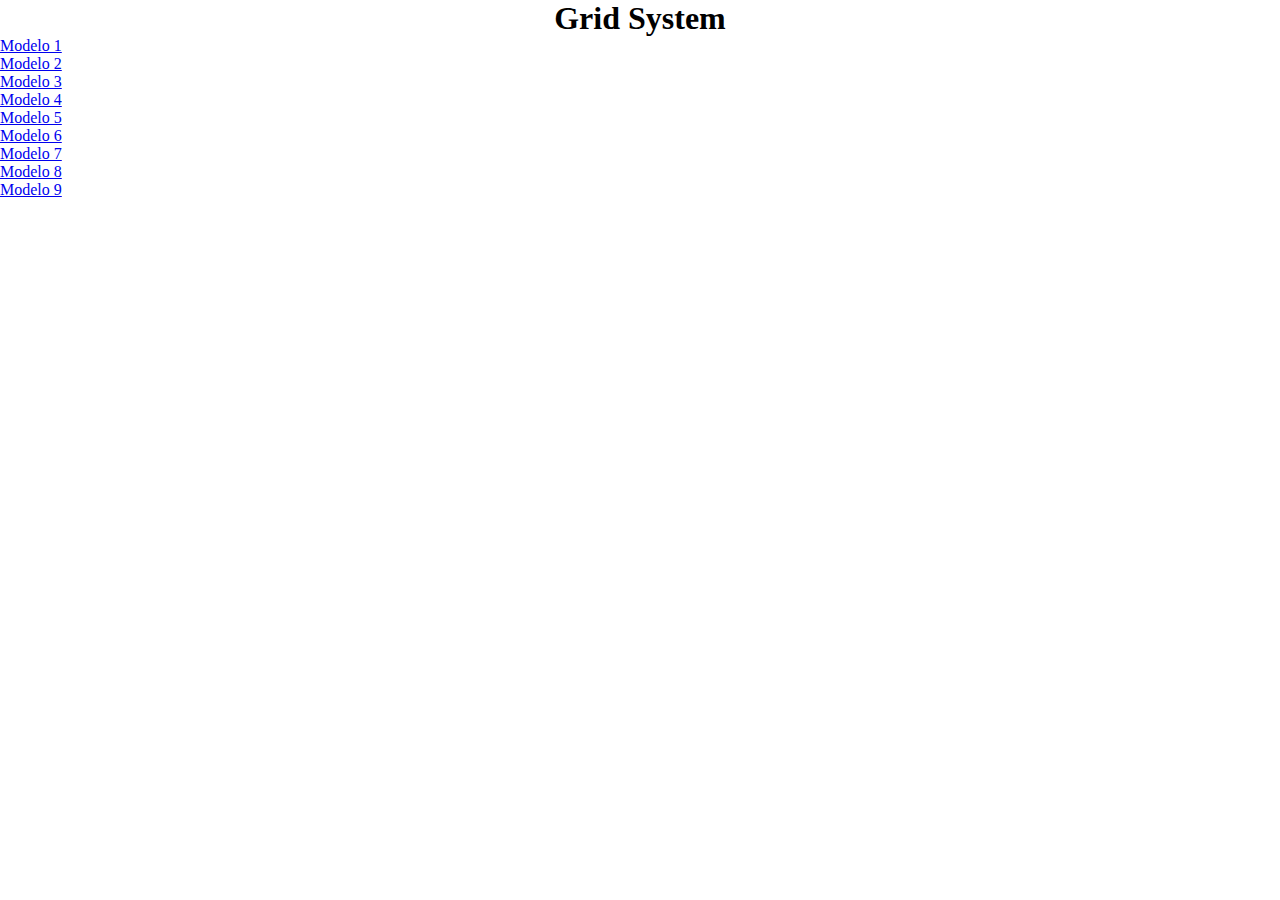
<file: index.html>
<!DOCTYPE html>
<html lang="en">
	<head>
		<meta charset="UTF-8">
		<link rel="stylesheet" href="assets/css/main.css">
		<title>Ejercicio Guiado</title>
	</head>
	<body>
		<h1>Grid System</h1>
		<ul>
			<li><a href="#">Modelo 1</a></li>
			<li><a href="#">Modelo 2</a></li>
			<li><a href="#">Modelo 3</a></li>
			<li><a href="#">Modelo 4</a></li>
			<li><a href="#">Modelo 5</a></li>
			<li><a href="#">Modelo 6</a></li>
			<li><a href="#">Modelo 7</a></li>
			<li><a href="#">Modelo 8</a></li>
			<li><a href="#">Modelo 9</a></li>
		</ul>
	</body>
</html>
</file>
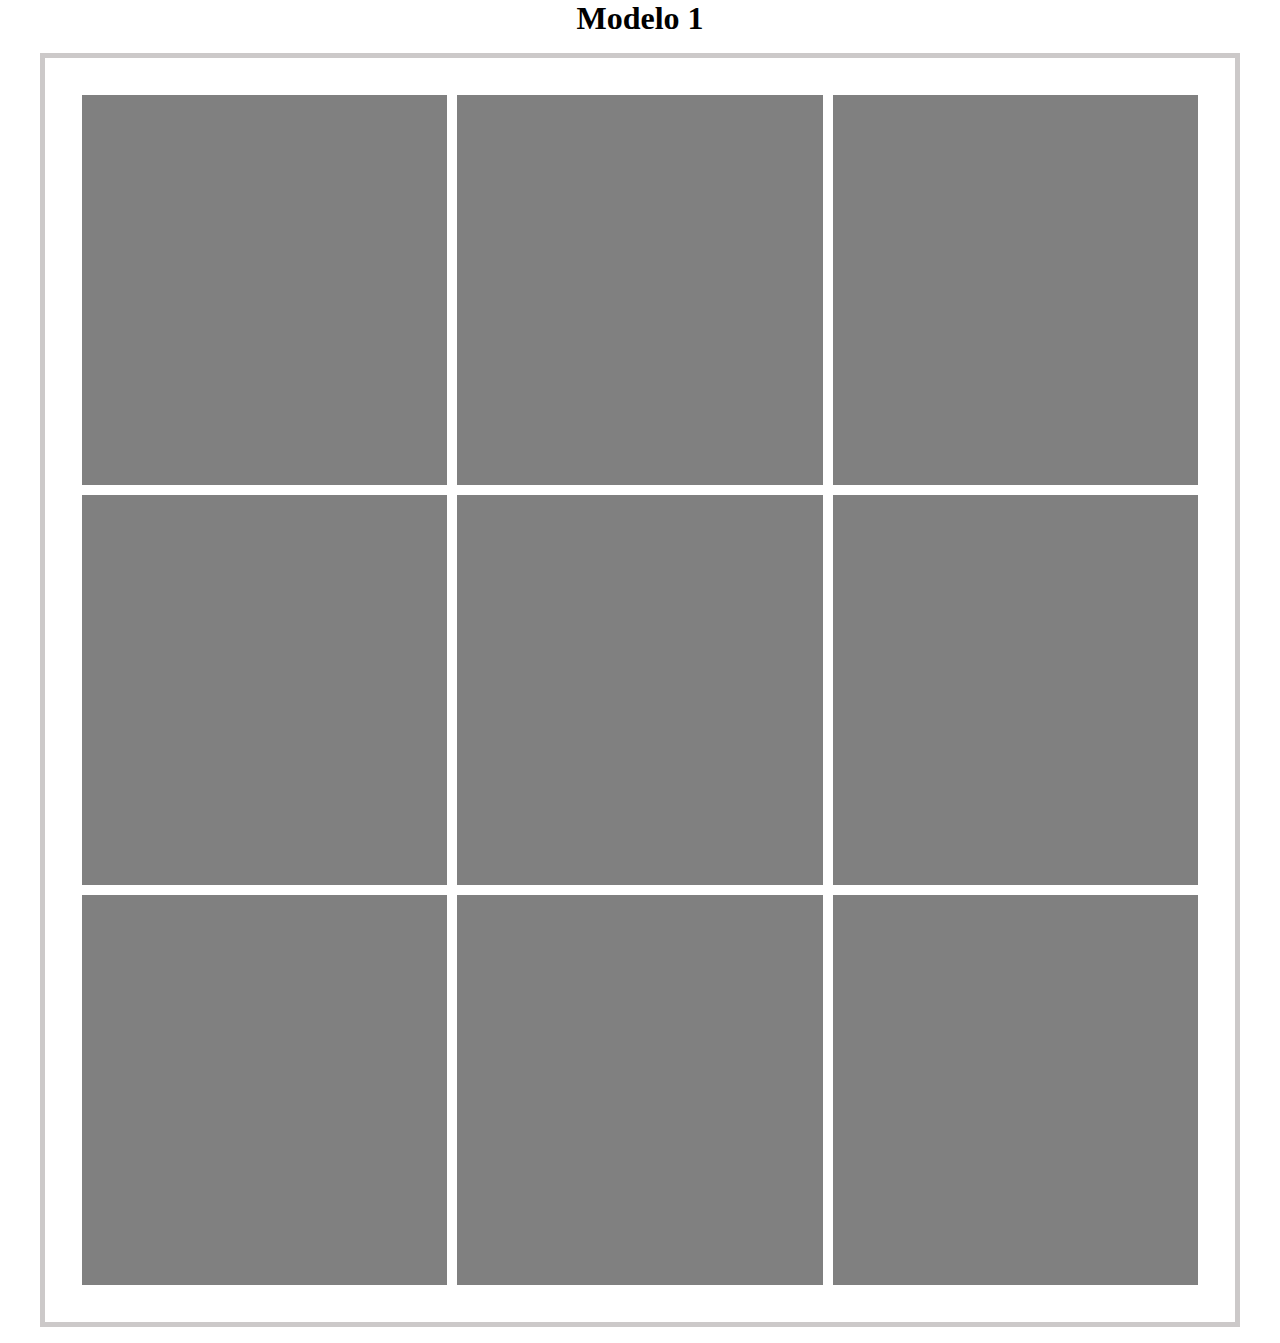
<file: modelo1.html>
<!DOCTYPE html>
<html lang="en">
	<head>
		<meta charset="UTF-8">
		<link rel="stylesheet" href="assets/css/main.css">
		<title>Modelo 1</title>
	</head>
	<body>
		<h1>Modelo 1</h1>
		<div class="container">
			<section class="row">
				<div class="col-4 height400 bg-gray"></div>
				<div class="col-4 height400 bg-gray"></div>
				<div class="col-4 height400 bg-gray"></div>
				<div class="col-4 height400 bg-gray"></div>
				<div class="col-4 height400 bg-gray"></div>
				<div class="col-4 height400 bg-gray"></div>
				<div class="col-4 height400 bg-gray"></div>
				<div class="col-4 height400 bg-gray"></div>
				<div class="col-4 height400 bg-gray"></div>
			</section>
		</div>		
	</body>
</html>
</file>
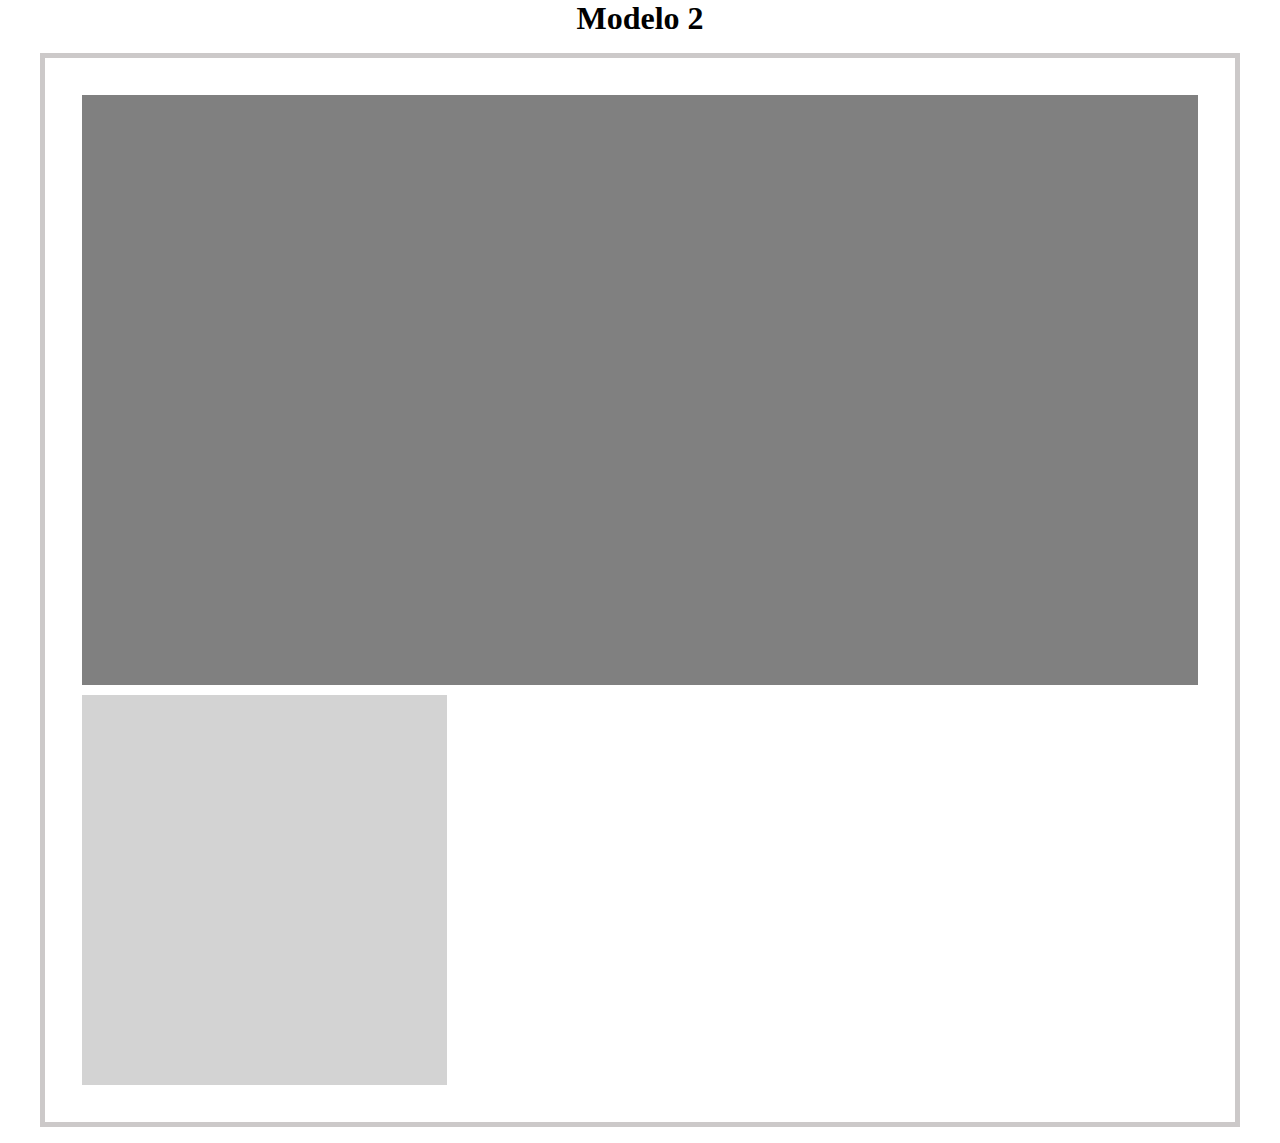
<file: modelo2.html>
<!DOCTYPE html>
<html lang="en">
	<head>
		<meta charset="UTF-8">
		<link rel="stylesheet" href="assets/css/main.css">
		<title>Modelo 2</title>
	</head>
	<body>
		<h1>Modelo 2</h1>
		<div class="container">
			<section class="row">
				<div class="col-12 height600 bg-gray"></div>
				<div class="col-4 height400 bg-lightgray"></div>
			</section>
		</div>
	</body>
</html>
</file>
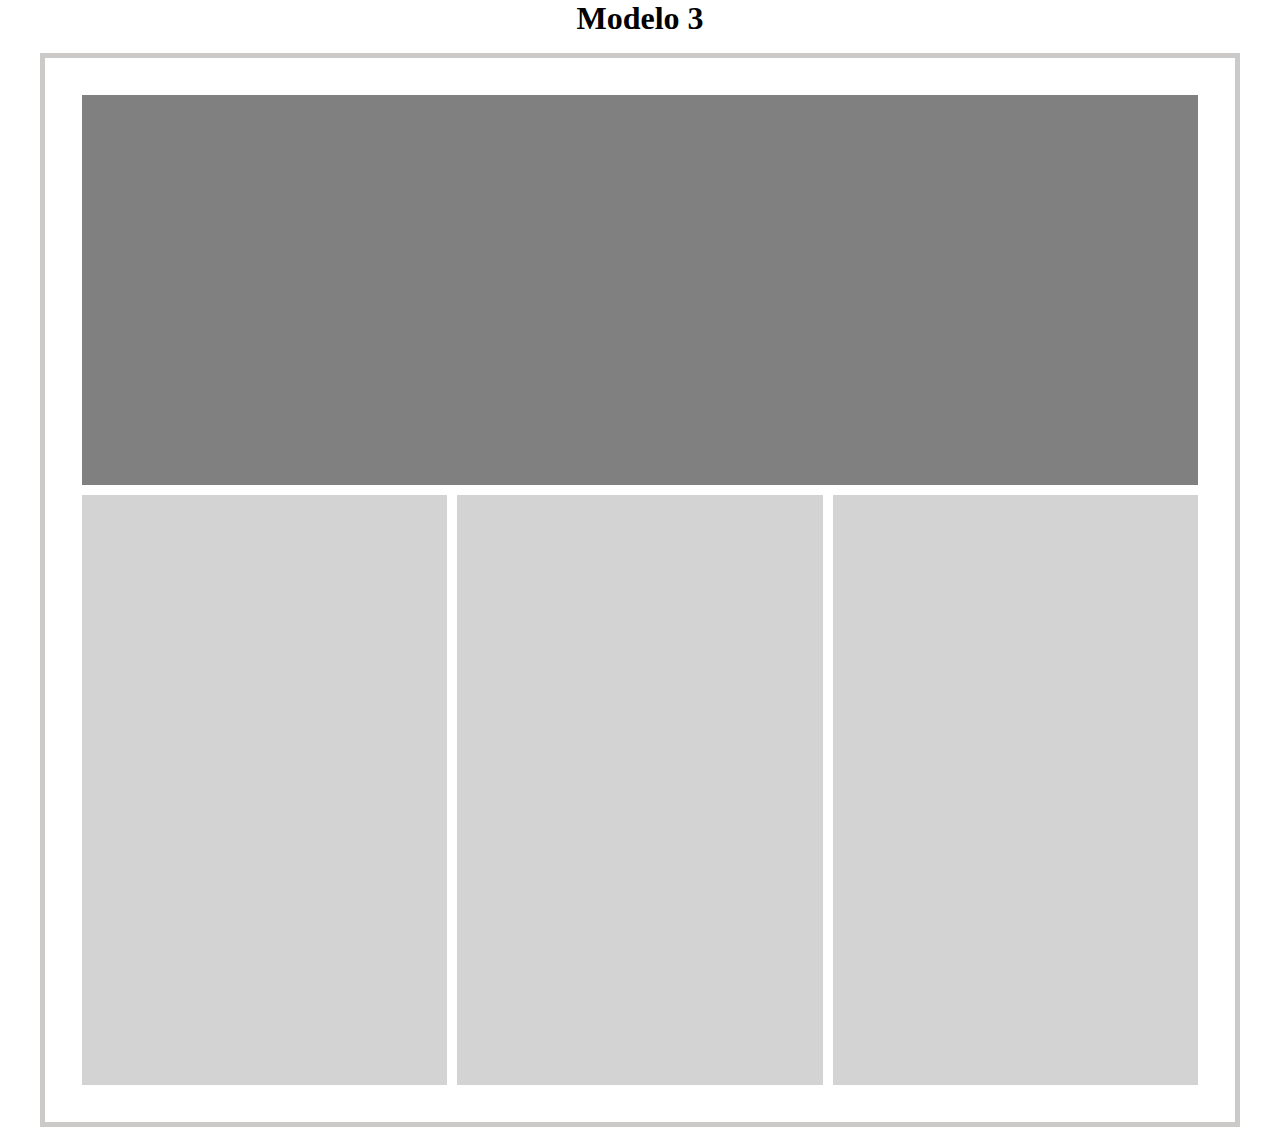
<file: modelo3.html>
<!DOCTYPE html>
<html lang="en">
	<head>
		<meta charset="UTF-8">
		<link rel="stylesheet" href="assets/css/main.css">
		<title>Modelo 3</title>
	</head>
	<body>
		<h1>Modelo 3</h1>
		<div class="container">
			<section class="row">
				<div class="col-12 height400 bg-gray"></div>
				<div class="col-4 height600 bg-lightgray"></div>
				<div class="col-4 height600 bg-lightgray"></div>
				<div class="col-4 height600 bg-lightgray"></div>
			</section>
		</div>
	</body>
</html>
</file>
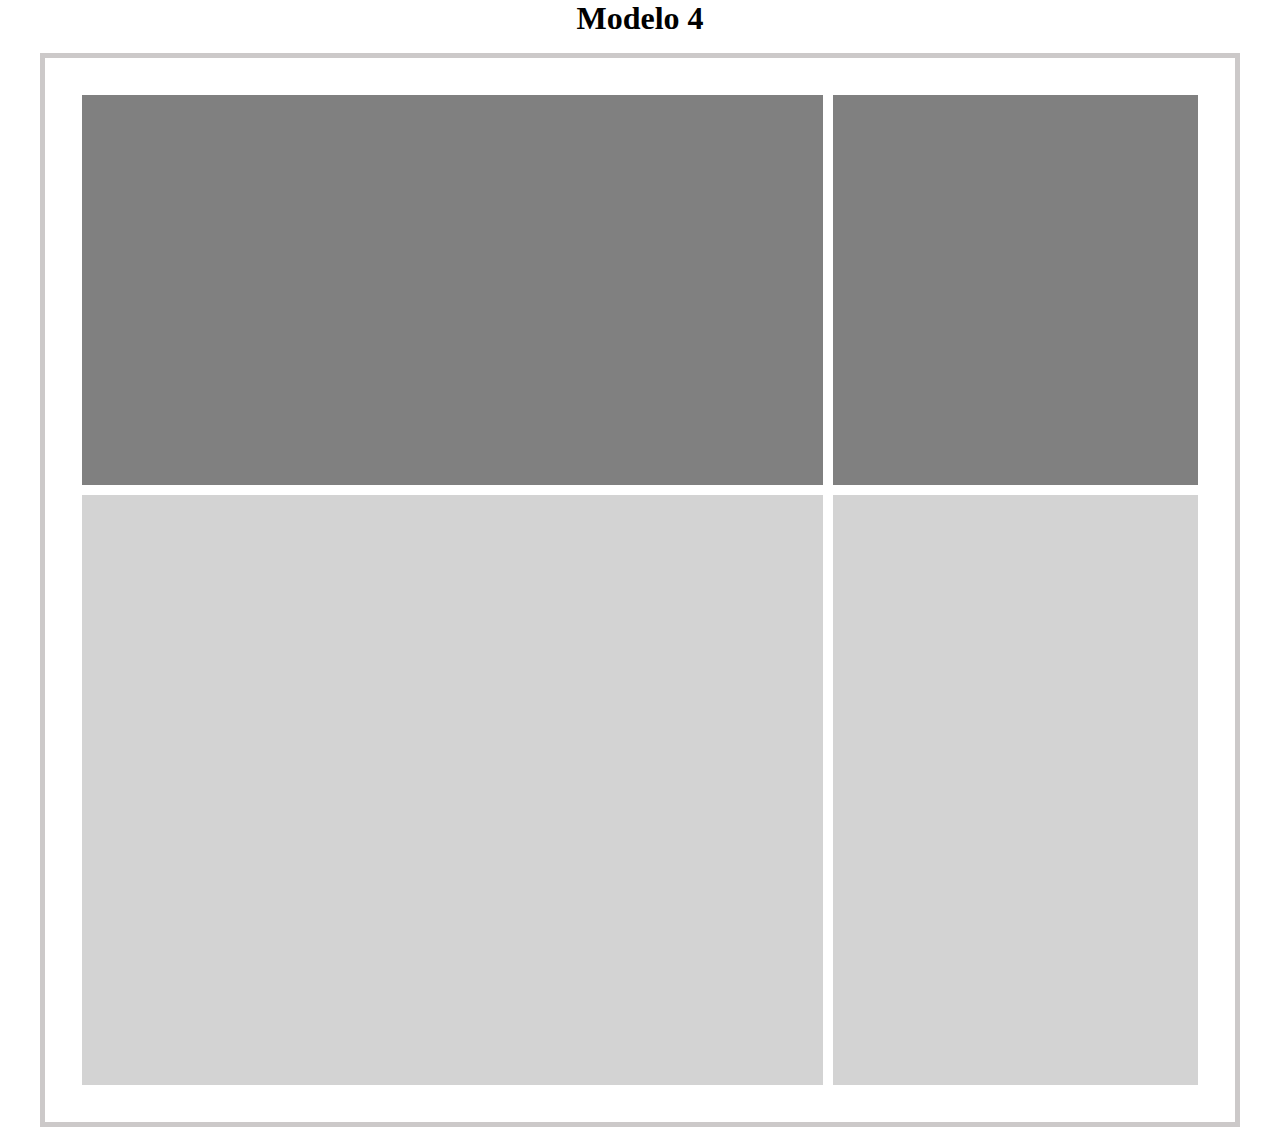
<file: modelo4.html>
<!DOCTYPE html>
<html lang="en">
	<head>
		<meta charset="UTF-8">
		<link rel="stylesheet" href="assets/css/main.css">
		<title>Modelo 4</title>
	</head>
	<body>
		<h1>Modelo 4</h1>
		<div class="container">
			<section class="row">
				<div class="col-8 height400 bg-gray"></div>
				<div class="col-4 height400 bg-gray"></div>
				<div class="col-8 height600 bg-lightgray"></div>
				<div class="col-4 height600 bg-lightgray"></div>
			</section>
		</div>
	</body>
</html>
</file>
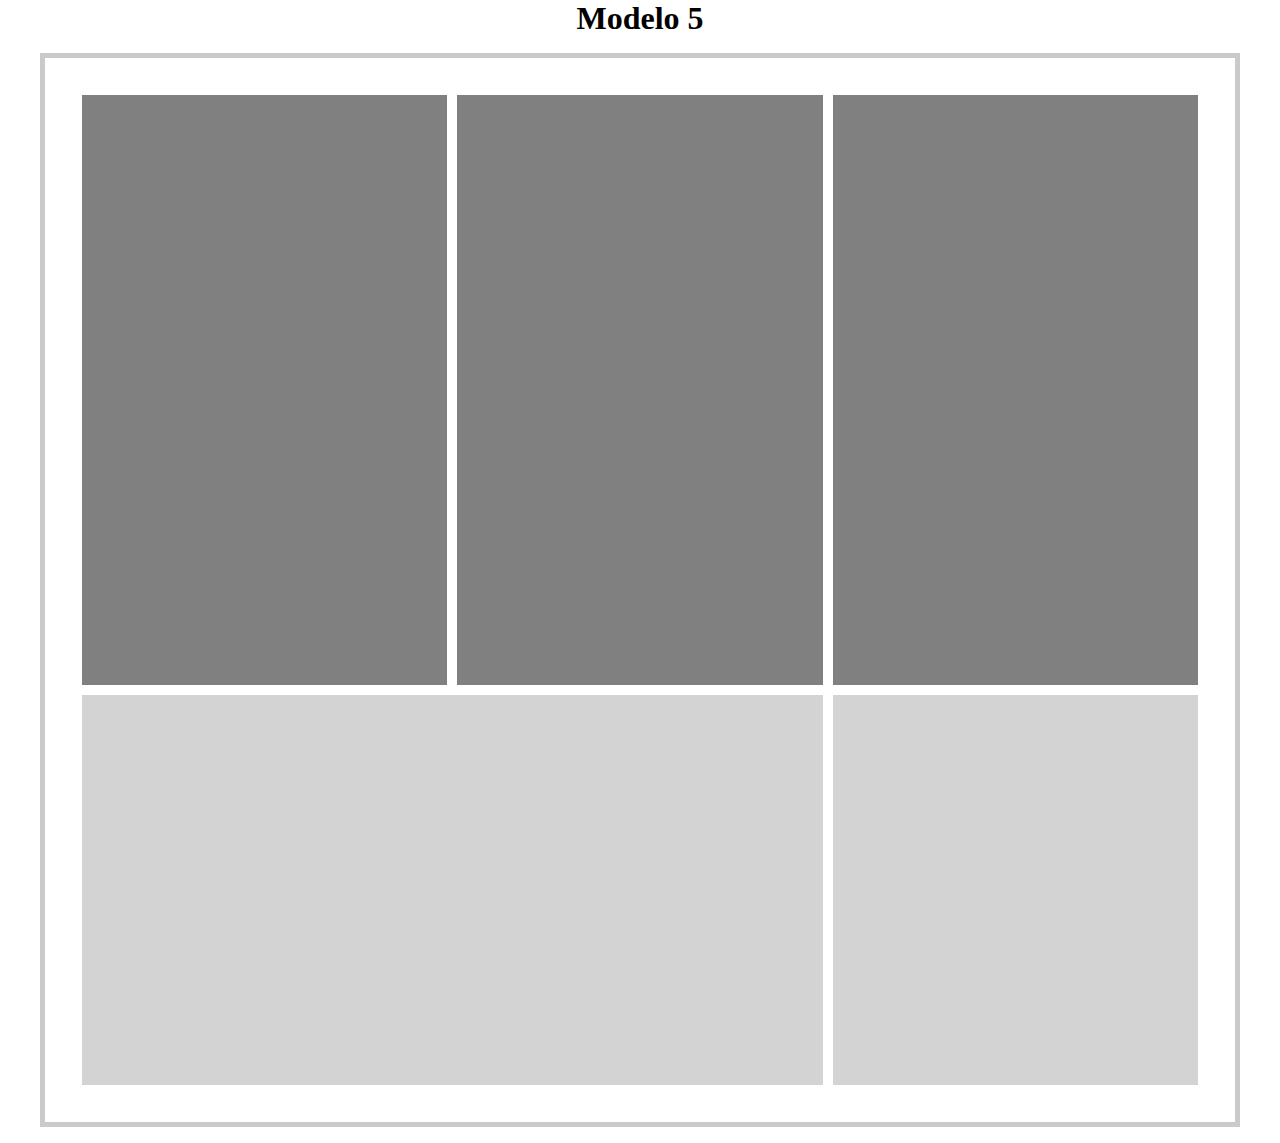
<file: modelo5.html>
<!DOCTYPE html>
<html lang="en">
	<head>
		<meta charset="UTF-8">
		<link rel="stylesheet" href="assets/css/main.css">
		<title>Modelo 5</title>
	</head>
	<body>
		<h1>Modelo 5</h1>
		<div class="container">
			<section class="row">
				<div class="col-4 height600 bg-gray"></div>
				<div class="col-4 height600 bg-gray"></div>
				<div class="col-4 height600 bg-gray"></div>
				<div class="col-8 height400 bg-lightgray"></div>
				<div class="col-4 height400 bg-lightgray"></div>
			</section>
		</div>
	</body>
</html>
</file>
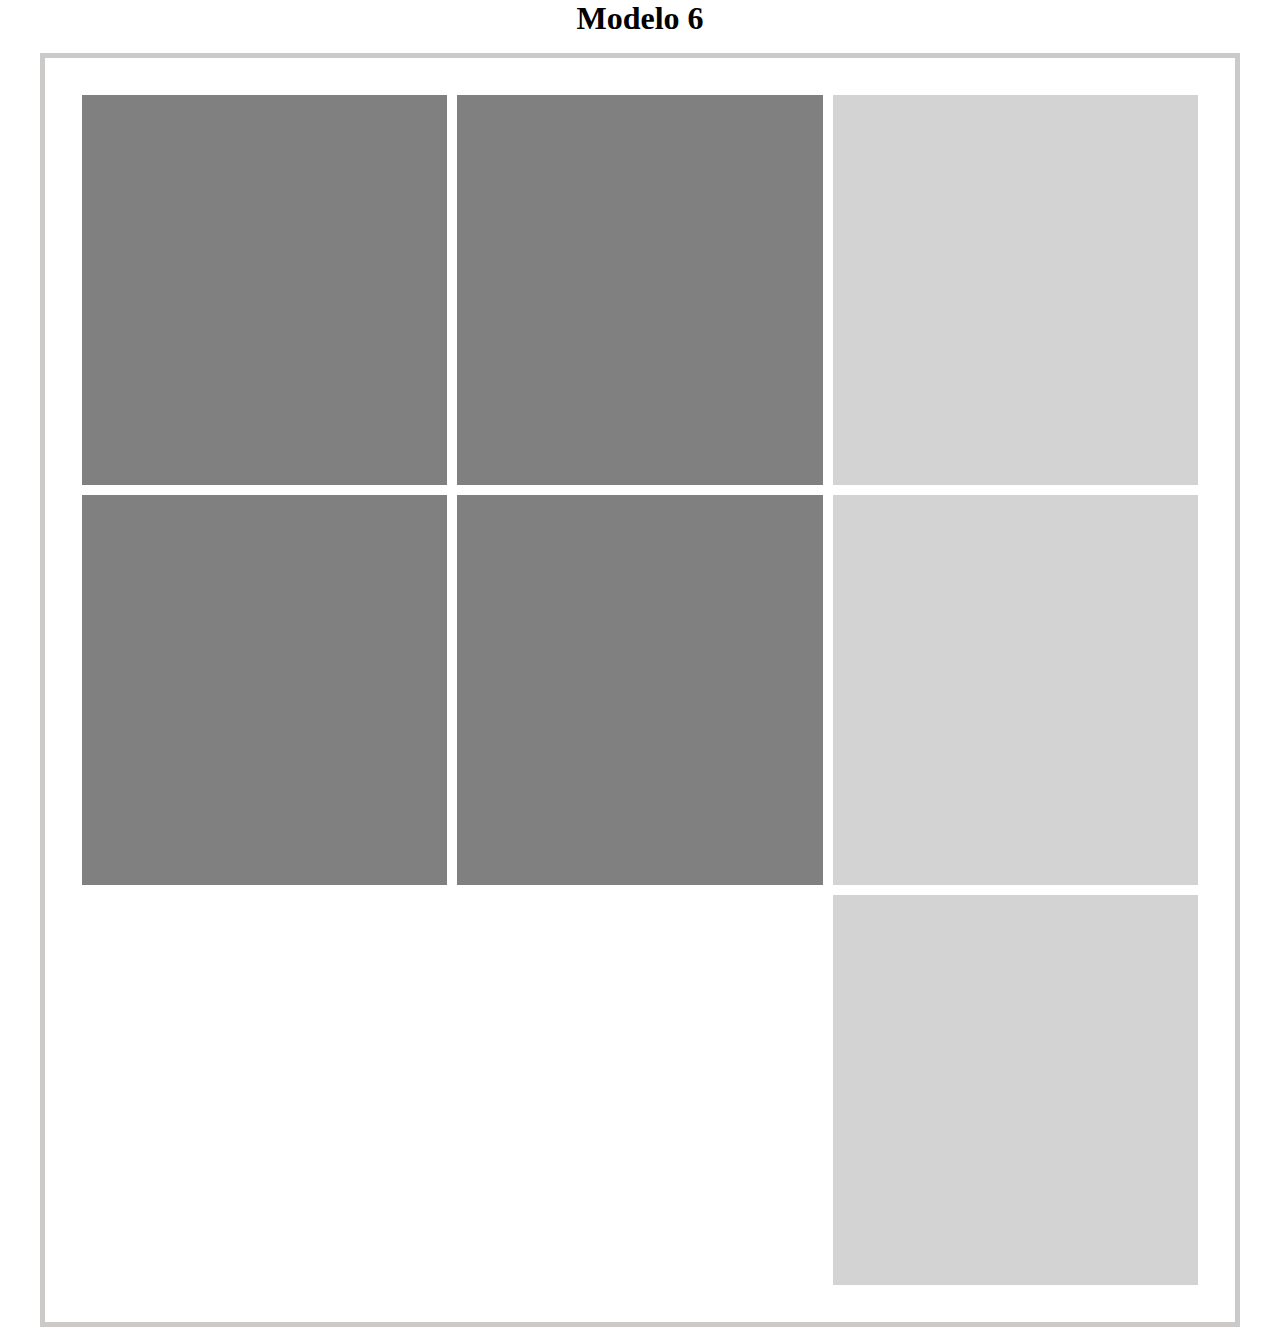
<file: modelo6.html>
<!DOCTYPE html>
<html lang="en">
	<head>
		<meta charset="UTF-8">
		<link rel="stylesheet" href="assets/css/main.css">
		<title>Modelo 6</title>
	</head>
	<body>
		<h1>Modelo 6</h1>
		<div class="container">
			<section class="row">
				<div class="col-4 height400 bg-gray"></div>
				<div class="col-4 height400 bg-gray"></div>
				<div class="col-4 height400 bg-lightgray"></div>
				<div class="col-4 height400 bg-gray"></div>
				<div class="col-4 height400 bg-gray"></div>
				<div class="col-4 height400 bg-lightgray"></div>
				<div class="col-4 height400 bg-white"></div>
				<div class="col-4 height400 bg-white"></div>
				<div class="col-4 height400 bg-lightgray"></div>
			</section>
		</div>
	</body>
</html>
</file>
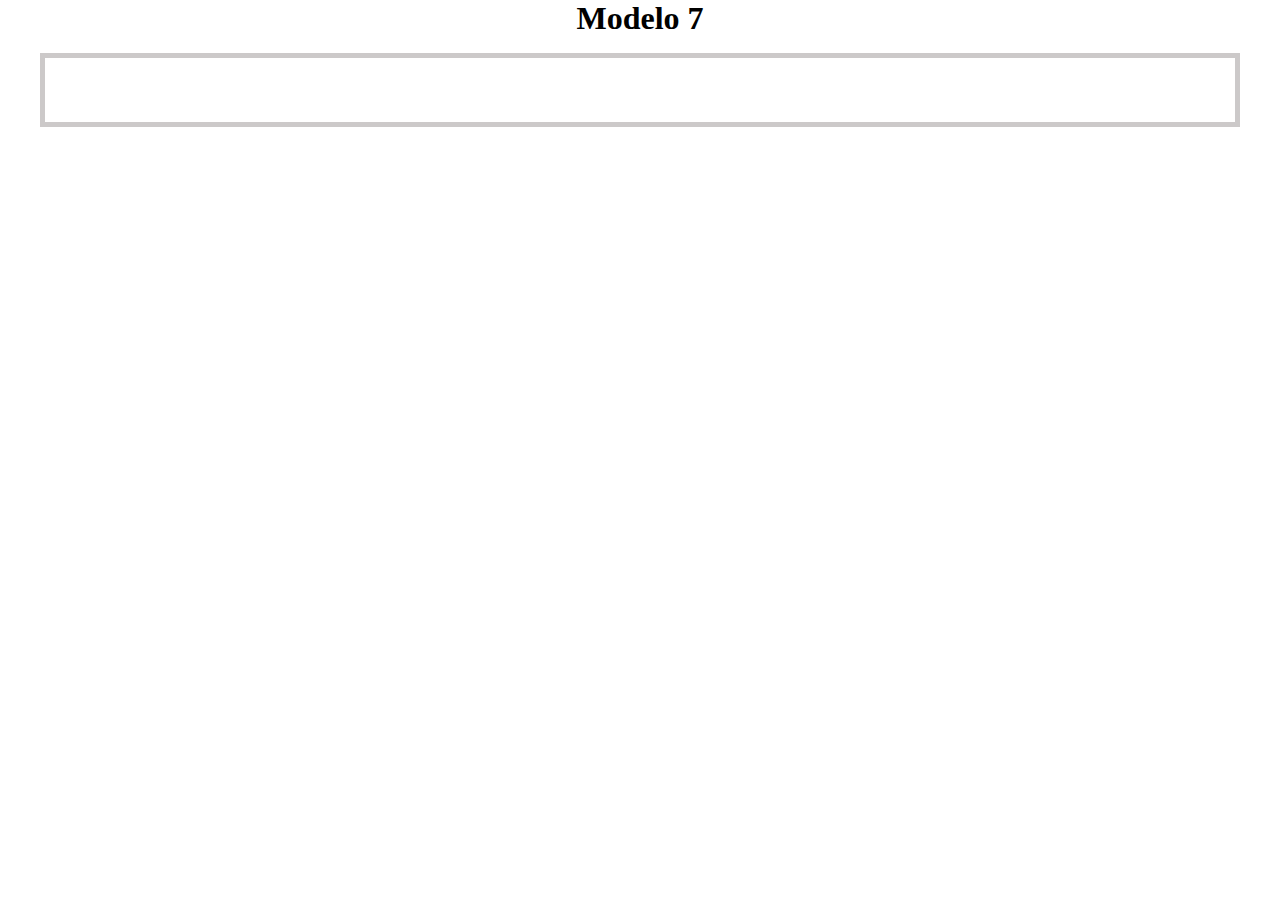
<file: modelo7.html>
<!DOCTYPE html>
<html lang="en">
	<head>
		<meta charset="UTF-8">
		<link rel="stylesheet" href="assets/css/main.css">
		<title>Modelo 7</title>
	</head>
	<body>
		<h1>Modelo 7</h1>
		<div class="container">
			<section class="row">
				
			</section>
		</div>
	</body>
</html>
</file>
<file: assets/css/main.css>
*{
	box-sizing: border-box;
	margin: 0;
	padding: 0;
}

h1{
	text-align: center;
}

.container{	
	border: 5px solid rgba(191,187,187,.8);
	margin: 1rem auto;
	max-width: 1200px;
	overflow: auto;
	padding: 2rem;
	width: 100%;
}

[class*="col-"]{
	border: 1px solid #3e3e3e;
	float: left;
	border: 5px solid white;
}

.col-1{
	width: 8.333333%;
}

.col-2{
	width: 16.666667%;
}

.col-3{
	width: 25%;
}

.col-4{
	width: 33.333333%;
}

.col-5{
	width: 41.666667%;
}

.col-6{
	width: 50%;
}

.col-7{
	width: 58.333333%;
}

.col-8{
	width: 66.666667%;
}

.col-9{
	width: 75%;
}

.col-10{
	width: 83.333333%;
}

.col-11{
	width: 91.666667%,
}

.col-12{
	width: 100%;
}

.height400{
	height: 400px;
}

.height600{
	height: 600px;
}

.bg-gray{
	background: gray;
}

.bg-lightgray{
	background: lightgray;
}
</file>
